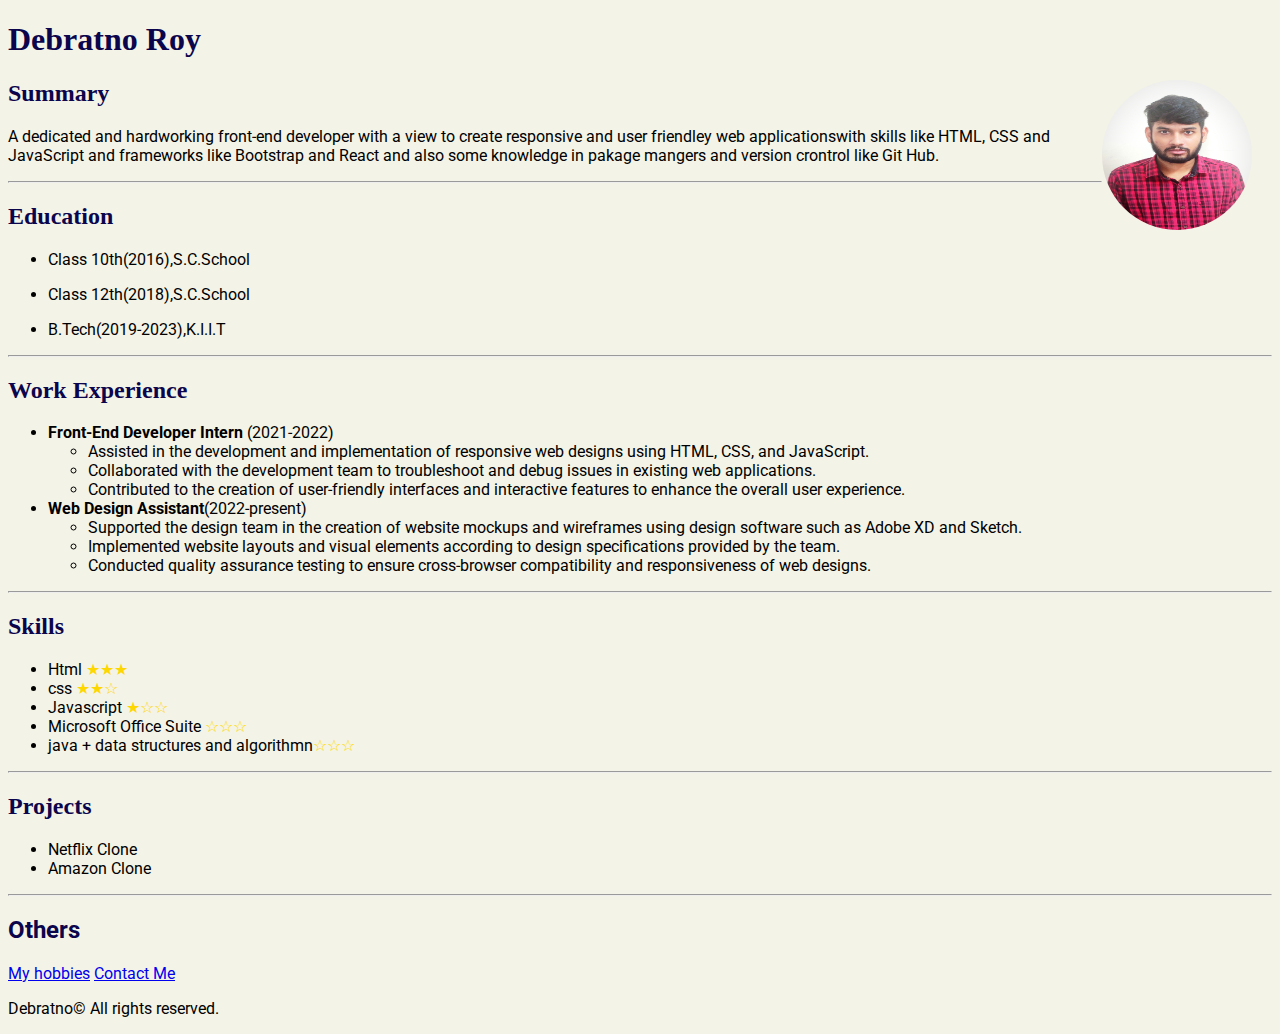
<file: index.html>
<!DOCTYPE html>
<html>
  <head>
    <meta charset="UTF-8" />
    <title>My Resume</title>
    <link rel="stylesheet" href="./style.css" />
    <link rel="preconnect" href="https://fonts.googleapis.com" />
    <link rel="preconnect" href="https://fonts.gstatic.com" crossorigin />
    <link
      href="https://fonts.googleapis.com/css2?family=Roboto&display=swap"
      rel="stylesheet"
    />
  </head>
  <body>
    <div class="header">
      <h1 class="heading">Debratno Roy</h1>
      <figure>
        <img src="debratno roy.jpg" alt="Profile pic" />
      </figure>
      <h2 class="heading">Summary</h2>
      <p class="text description">
        A dedicated and hardworking front-end developer with a view to create
        responsive and user friendley web applicationswith skills like HTML, CSS
        and JavaScript and frameworks like Bootstrap and React and also some
        knowledge in pakage mangers and version crontrol like Git Hub.
      </p>
    </div>
    <hr />
    <div>
      <h2 class="heading">Education</h2>
      <ul class="text">
        <li>
          <p>Class 10th(2016),S.C.School</p>
        </li>
        <li>
          <p>Class 12th(2018),S.C.School</p>
        </li>
        <li>
          <p>B.Tech(2019-2023),K.I.I.T</p>
        </li>
      </ul>
    </div>
    <hr />
    <div>
      <h2 class="heading">Work Experience</h2>
      <ul class="text">
        <li>
          <strong>Front-End Developer Intern</strong>
          (2021-2022)
          <ul>
            <li>
              Assisted in the development and implementation of responsive web
              designs using HTML, CSS, and JavaScript.
            </li>
            <li>
              Collaborated with the development team to troubleshoot and debug
              issues in existing web applications.
            </li>
            <li>
              Contributed to the creation of user-friendly interfaces and
              interactive features to enhance the overall user experience.
            </li>
          </ul>
        </li>
        <li>
          <strong>Web Design Assistant</strong>(2022-present)
          <ul>
            <li>
              Supported the design team in the creation of website mockups and
              wireframes using design software such as Adobe XD and Sketch.
            </li>
            <li>
              Implemented website layouts and visual elements according to
              design specifications provided by the team.
            </li>
            <li>
              Conducted quality assurance testing to ensure cross-browser
              compatibility and responsiveness of web designs.
            </li>
          </ul>
        </li>
      </ul>
    </div>
    <hr />
    <div>
      <h2 class="heading">Skills</h2>
      <ul class="text">
        <li>Html <span class="skill-level">★★★</span></li>
        <li>css <span class="skill-level">★★☆</span></li>
        <li>Javascript <span class="skill-level">★☆☆</span></li>
        <li>Microsoft Office Suite <span class="skill-level">☆☆☆</span></li>
        <li>
          java + data structures and algorithmn<span class="skill-level"
            >☆☆☆</span
          >
        </li>
      </ul>
    </div>
    <hr />
    <div>
      <h2 class="heading">Projects</h2>
      <ul class="text">
        <li>Netflix Clone<a href=""></a></li>
        <li>Amazon Clone<a href=""></a></li>
      </ul>
    </div>
    <hr />
    <footer class="text">
      <h2 class="heading">Others</h2>
      <a href="./hobbies.html">My hobbies</a>
      <a href="./contact.html">Contact Me</a>
      <p>Debratno&copy; All rights reserved.</p>
    </footer>
  </body>
</html>
</file>
<file: style.css>
body{
      background-color:#F4F3E7;      
}
.heading{
    color: #0b054d;
}
.text{
    font-family: 'Roboto', sans-serif;
}
p .description{
    float: left;
}
figure {
    float: right; /* Float the figure to the left */
    margin: 0 20px 20px 0; /* Add some margin to create space between the image and surrounding text */
}

img {
width: 150px;
height: 150px;
border-radius: 50%;
/* margin: 10px;
position: absolute;
top: 20px;
right: 20px; */
}
.skill-level{
    color: gold
}
</file>
